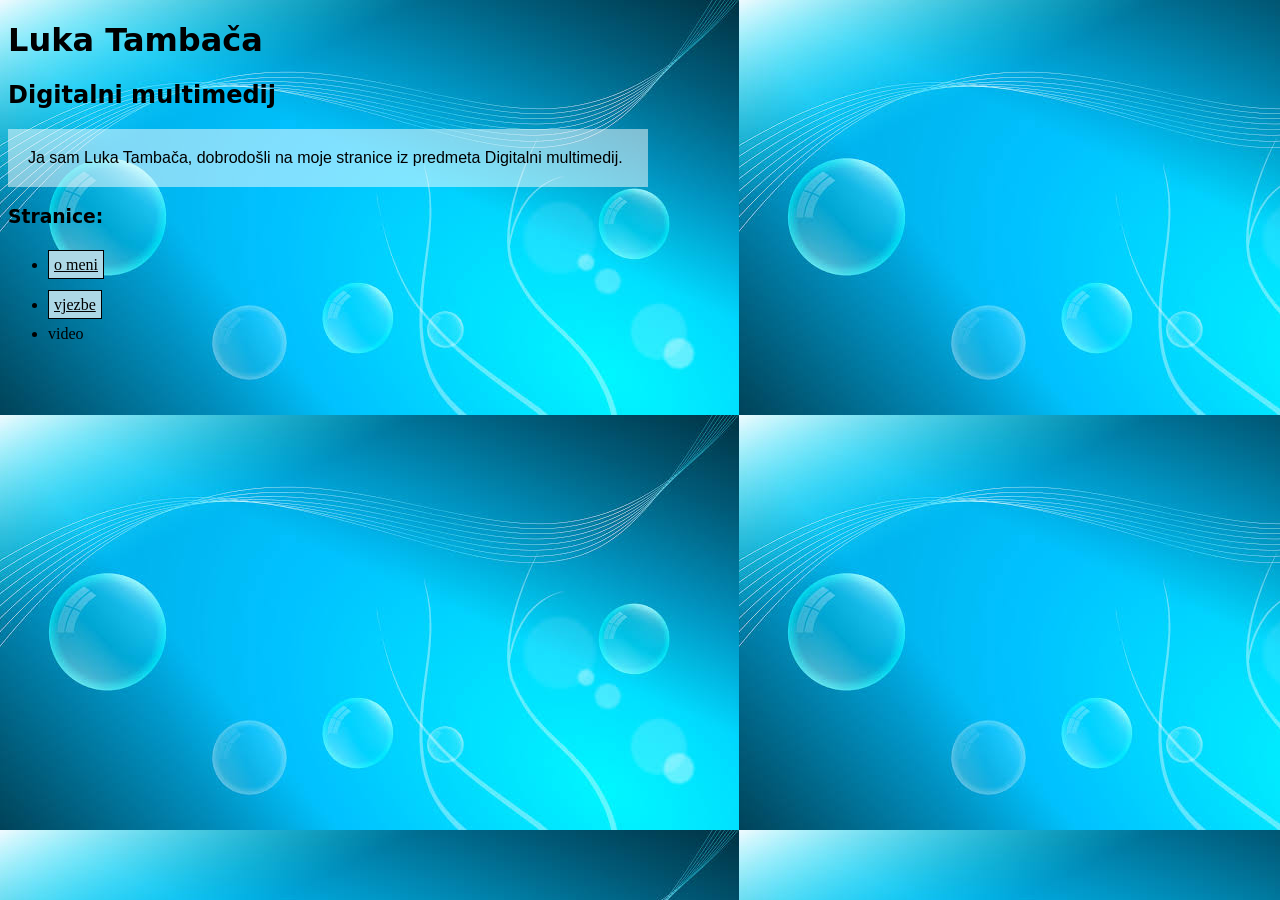
<file: index.html>
<!doctype html>
<html>
<head>
<meta charset="utf-8">
<link rel="stylesheet" href="stil2.css"/>
<title>moj html projektni</title>
</head>

<body class ="pozadina">
	<h1>Luka Tambača</h1>
	<h2>Digitalni multimedij</h2>
	
	<p class="paragraf">
	Ja sam Luka Tambača, dobrodošli na moje stranice iz predmeta Digitalni multimedij.
	
	</p>
	
	<h3>Stranice:</h3>
	<nav>
		<ul>
			<li><a href="o_meni.html">o meni</a></li>
			<li><a href="vjezbe.html">vjezbe</a></li>
			<li><a>video</a></li>
		</ul>
	</nav>
</body>
</html>
</file>
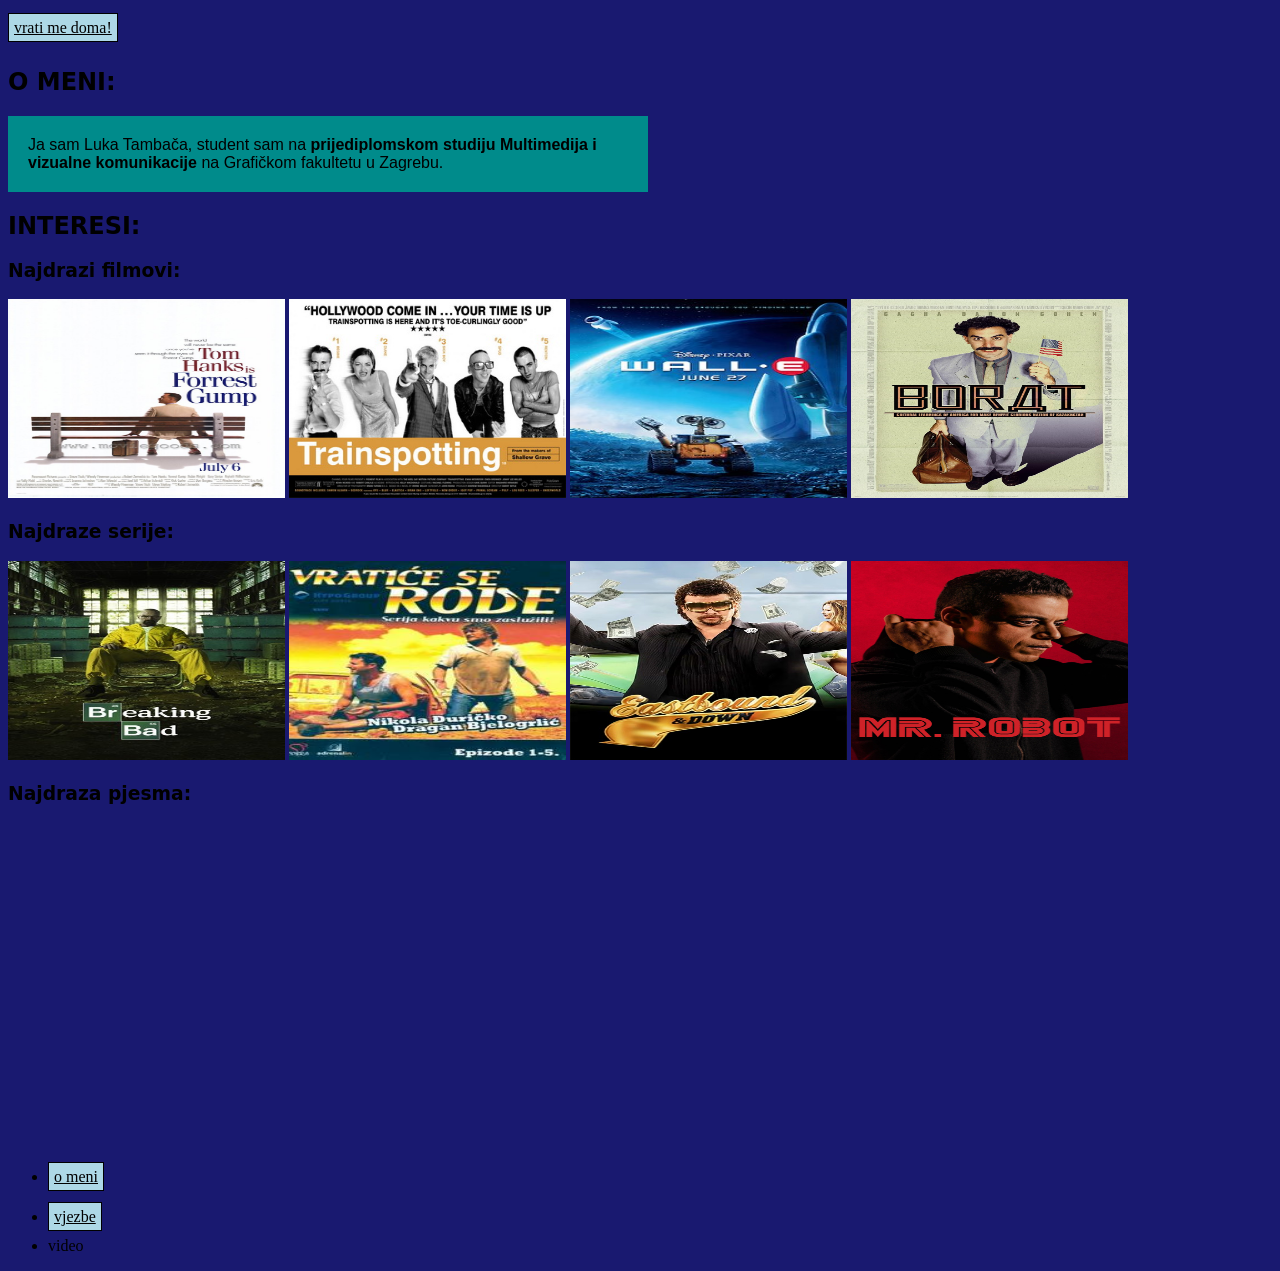
<file: o_meni.html>
<!doctype html>
<html>
<head>
<meta charset="utf-8">
	<link rel="stylesheet" href="stil2.css"/>
<title>o_meni</title>
</head>

<body class="pozadina3">
	<a href="index.html">vrati me doma!</a>
	<h2>O MENI:</h2>
	<p>Ja sam Luka Tambača, student sam na <b>prijediplomskom studiju Multimedija i vizualne komunikacije</b> na Grafičkom fakultetu u Zagrebu.</p>
	<h2>INTERESI:</h2>
	<h3>Najdrazi filmovi:</h3>
	<img src="slike/Forrest.jpg" width="277" height="199"/>
	<img src="slike/Trainspotting_ver2.jpg" width="277" height="199"/>
	<img src="slike/WALL-E_poster.jpg" width="277" height="199"/>
	<img src="slike/borat.jpg" width="277" height="199"/>
	
	<h3>Najdraze serije:</h3>
	<img src="slike/brb.jpg" width="277" height="199"/>
	<img src="slike/rode.jpg" width="277" height="199"/>
	<img src="slike/kenny.jpg" width="277" height="199"/>
	<img src="slike/mrrobot.jpg" width="277" height="199"/>
	
	<h3>Najdraza pjesma:</h3>
	<iframe width="560" height="315" src="https://www.youtube.com/embed/0r2Rmf-b_Yw?si=qem8Xy9OWeBlYrjk" title="YouTube video player" frameborder="0" allow="accelerometer; autoplay; clipboard-write; encrypted-media; gyroscope; picture-in-picture; web-share" referrerpolicy="strict-origin-when-cross-origin" allowfullscreen></iframe>

	<nav>
		<ul>
			<li><a href="o_meni.html">o meni</a></li>
			<li><a href="vjezbe.html">vjezbe</a></li>
			<li><a>video</a></li>
		</ul>
	</nav>
</body>
</html>
</file>
<file: stil2.css>
@charset "utf-8";
/* CSS Document */
p {
	color: black;
	font-family: "Gill Sans", "Gill Sans MT", "Myriad Pro", "DejaVu Sans Condensed", Helvetica, Arial, "sans-serif" ;
	font-size: 16px;
	line-height: 18px;
	width: 600px;
	background-color: darkcyan;
	padding: 20px;
}


.pozadina{
	background-image: url("slike/pozadina.jpg");
}
.paragraf {color:black; background-color: rgba(255, 255, 255, 0.5)}
.pozadina2{background-color: cadetblue;}

h1, h2, h3 {font-family:"Lucida Grande", "Lucida Sans Unicode", "Lucida Sans", "DejaVu Sans", Verdana, "sans-serif";}

.pozadina3{background-color: midnightblue;}

a:link {
	color: black;
	background-color: lightblue;
	padding: 5px;
	line-height: 40px;
	border: 1px solid #000000;
}

a:hover{
	background-color: royalblue;
}
</file>
